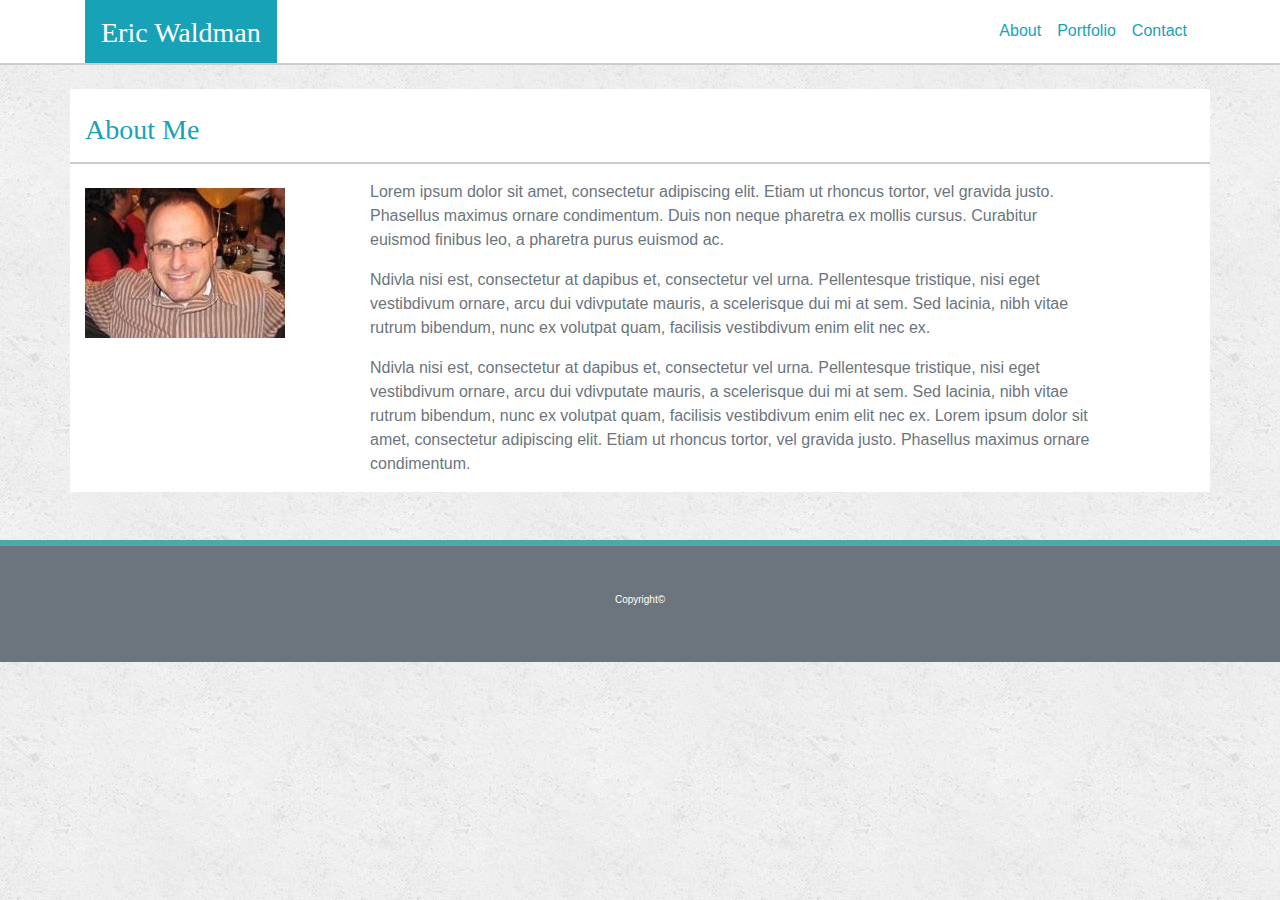
<file: index.html>
<!doctype html>
<html lang="en">
  <head>
    <!-- Required meta tags -->
    <meta charset="utf-8">
    <meta name="viewport" content="width=device-width, initial-scale=1, shrink-to-fit=no">

    <!-- Bootstrap CSS -->
    <link rel="stylesheet" href="https://maxcdn.bootstrapcdn.com/bootstrap/4.0.0/css/bootstrap.min.css" integrity="sha384-Gn5384xqQ1aoWXA+058RXPxPg6fy4IWvTNh0E263XmFcJlSAwiGgFAW/dAiS6JXm" crossorigin="anonymous">

    <title>Bootstrap-Portfolio</title>
  </head>

  <body style="background-image: url('assets/images/concrete_seamless.png');">
    <!-- Navigation -->
      <nav class="navbar bg-white text-info navbar-expand-sm mb-4 p-0" style="border-bottom: 2px #cccccc solid">
        <div class="container">
          <div class="navbar-brand bg-info pt-3"><h3 class="text-white px-3" style="font-family: serif;">Eric Waldman</h3></div>
          <div class="navbar-nav">
              <a class="nav-item nav-link active text-info" href="index.html">About</a>
              <a class="nav-item nav-link text-info" href="portfolio.html">Portfolio</a>
              <a class="nav-item nav-link text-info" href="contact.html">Contact</a>
          </div>
        </div> <!-- Nav container -->
      </nav>

    <section class="container bg-white mb-5">
      <div class="row">
        <div class="container text-info pt-4 pb-2" style="border-bottom: 2px #cccccc solid">
          <h3 style="font-family: serif;">About Me</h3>
        </div>
      </div>
      <div class="row">
        <div class="col-sm-12 col-lg-3 mt-4">
          <img src="assets/images/eric_2009_200x150.jpg" class="img-fluid rounded-0 float-left" alt="Handsome young man">
        </div>
        <div class="col-sm-12 col-lg-8 mt-3">
          <p class="text-secondary">  
              Lorem ipsum dolor sit amet, consectetur adipiscing elit. Etiam ut rhoncus tortor, vel gravida justo. Phasellus maximus ornare
              condimentum. Duis non neque pharetra ex mollis cursus. Curabitur euismod finibus leo, a pharetra purus euismod ac.
          </p>
          <p class="text-secondary">
              Ndivla nisi est, consectetur at dapibus et, consectetur vel urna. Pellentesque tristique, nisi eget vestibdivum ornare, arcu
              dui vdivputate mauris, a scelerisque dui mi at sem. Sed lacinia, nibh vitae rutrum bibendum, nunc ex volutpat quam, facilisis
              vestibdivum enim elit nec ex.
          </p>
          <p class="text-secondary">
              Ndivla nisi est, consectetur at dapibus et, consectetur vel urna. Pellentesque tristique, nisi eget vestibdivum ornare, arcu
              dui vdivputate mauris, a scelerisque dui mi at sem. Sed lacinia, nibh vitae rutrum bibendum, nunc ex volutpat quam, facilisis
              vestibdivum enim elit nec ex. Lorem ipsum dolor sit amet, consectetur adipiscing elit. Etiam ut rhoncus tortor, vel gravida
              justo. Phasellus maximus ornare condimentum.
          </p>
        </div>
      </div>
    </section>

    <footer class="nav bg-secondary text-white navbar-expand-sm" style="border-top: 6px #4aaaa5 solid;">
      <div class="container py-5">
        <div class="text-center">
          <h6 class="text-white" style=" font-size: 10px;">Copyright&copy;</h6>
        </div>
      </div>
    </footer>

    <!-- Optional JavaScript -->
    <!-- jQuery first, then Popper.js, then Bootstrap JS -->
    <script src="https://code.jquery.com/jquery-3.2.1.slim.min.js" integrity="sha384-KJ3o2DKtIkvYIK3UENzmM7KCkRr/rE9/Qpg6aAZGJwFDMVNA/GpGFF93hXpG5KkN" crossorigin="anonymous"></script>
    <script src="https://cdnjs.cloudflare.com/ajax/libs/popper.js/1.12.9/umd/popper.min.js" integrity="sha384-ApNbgh9B+Y1QKtv3Rn7W3mgPxhU9K/ScQsAP7hUibX39j7fakFPskvXusvfa0b4Q" crossorigin="anonymous"></script>
    <script src="https://maxcdn.bootstrapcdn.com/bootstrap/4.0.0/js/bootstrap.min.js" integrity="sha384-JZR6Spejh4U02d8jOt6vLEHfe/JQGiRRSQQxSfFWpi1MquVdAyjUar5+76PVCmYl" crossorigin="anonymous"></script>
  </body>
</html>
</file>
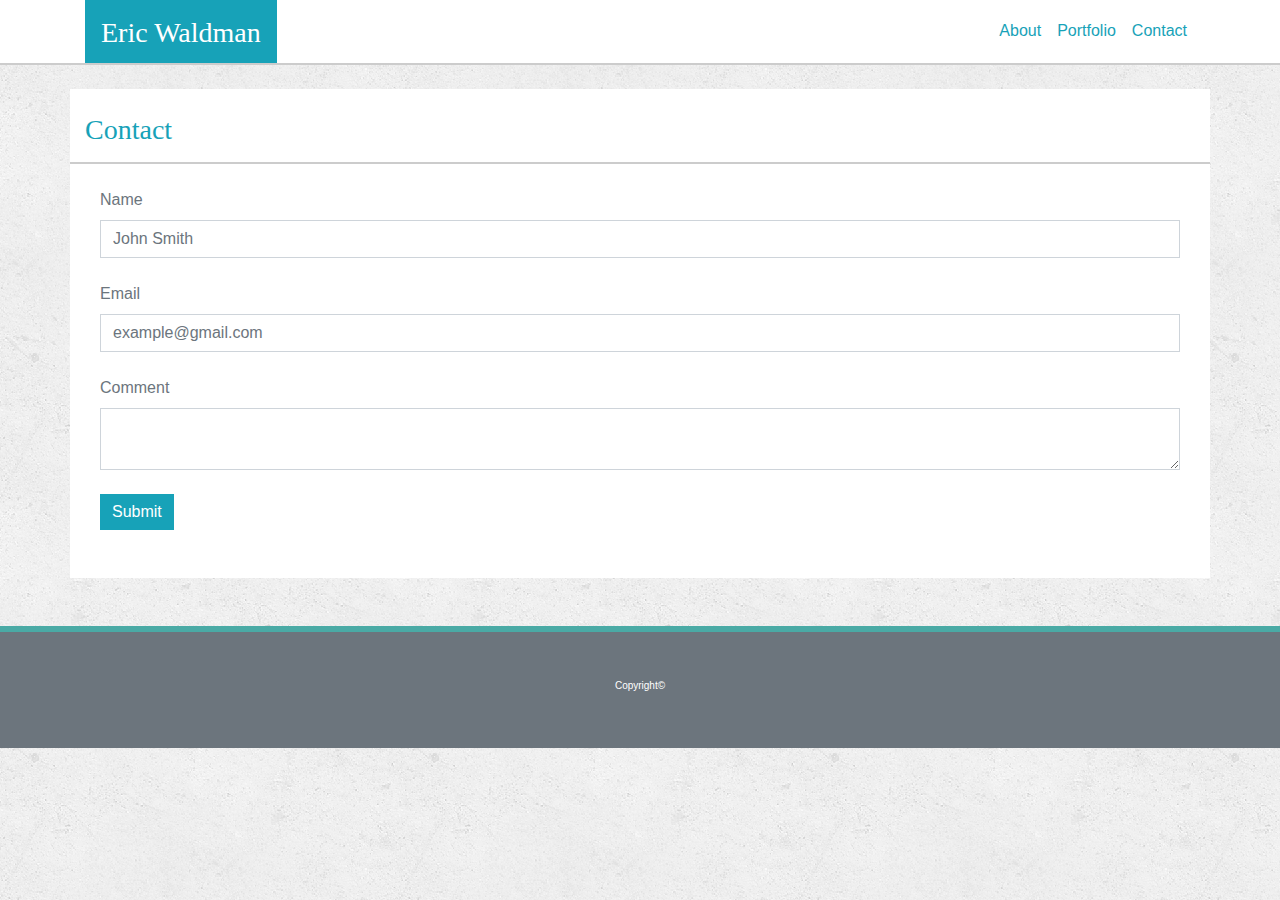
<file: contact.html>
<!doctype html>
<html lang="en">

<head>
    <!-- Required meta tags -->
    <meta charset="utf-8">
    <meta name="viewport" content="width=device-width, initial-scale=1, shrink-to-fit=no">

    <!-- Bootstrap CSS -->
    <link rel="stylesheet" href="https://maxcdn.bootstrapcdn.com/bootstrap/4.0.0/css/bootstrap.min.css" integrity="sha384-Gn5384xqQ1aoWXA+058RXPxPg6fy4IWvTNh0E263XmFcJlSAwiGgFAW/dAiS6JXm"
        crossorigin="anonymous">

    <title>Bootstrap-Portfolio</title>
</head>

<body style="background-image: url('assets/images/concrete_seamless.png');">
    <!-- Navigation -->
    <nav class="navbar bg-white text-info navbar-expand-sm mb-4 p-0" style="border-bottom: 2px #cccccc solid">
        <div class="container">
            <div class="navbar-brand bg-info pt-3">
                <h3 class="text-white px-3" style="font-family: serif;">Eric Waldman</h3>
            </div>
            <div class="navbar-nav">
                <a class="nav-item nav-link text-info" href="index.html">About</a>
                <a class="nav-item nav-link text-info" href="portfolio.html">Portfolio</a>
                <a class="nav-item nav-link active text-info" href="contact.html">Contact</a>
            </div>
        </div><!-- Nav container -->
    </nav>

    <section class="container bg-white mb-5">
    
    <div class="row">
        <div class="container text-info pt-4 pb-2" style="border-bottom: 2px #cccccc solid">
            <h3 style="font-family: serif;">Contact</h3>
        </div>
    </div>
        <!-- Form Inputs -->
        <form class="container">
            <div class="form-group">
                <label for="name" class="text-secondary mt-4">Name</label>
                <input type="text" class="form-control rounded-0" aria-describedby="emailHelp" placeholder="John Smith">
            </div>
            <div class="form-group">
                <label for="exampleInputEmail1" class="text-secondary mt-2">Email</label>
                <input type="email" class="form-control rounded-0" id="exampleInputEmail1" aria-describedby="emailHelp" placeholder="example@gmail.com">
            </div>
            <div class="form-group">
                <label for="comment" class="text-secondary mt-2">Comment</label>
                <textarea class="form-control rounded-0" aria-label="With textarea"></textarea>
            </div>
            <button type="submit" style="background-color: none; color: none" class="btn btn-primary bg-info text-white border-0 rounded-0 mt-2 mb-5">Submit</button>
        </form>

    </section>

    <footer class="nav bg-secondary text-white navbar-expand-sm" style="border-top: 6px #4aaaa5 solid;">
        <div class="container py-5">
            <div class="text-center">
                <h6 class="text-white" style=" font-size: 10px;">Copyright&copy;</h6>
            </div>
        </div>
    </footer>

    <!-- Optional JavaScript -->
    <!-- jQuery first, then Popper.js, then Bootstrap JS -->
    <script src="https://code.jquery.com/jquery-3.2.1.slim.min.js" integrity="sha384-KJ3o2DKtIkvYIK3UENzmM7KCkRr/rE9/Qpg6aAZGJwFDMVNA/GpGFF93hXpG5KkN"
        crossorigin="anonymous"></script>
    <script src="https://cdnjs.cloudflare.com/ajax/libs/popper.js/1.12.9/umd/popper.min.js" integrity="sha384-ApNbgh9B+Y1QKtv3Rn7W3mgPxhU9K/ScQsAP7hUibX39j7fakFPskvXusvfa0b4Q"
        crossorigin="anonymous"></script>
    <script src="https://maxcdn.bootstrapcdn.com/bootstrap/4.0.0/js/bootstrap.min.js" integrity="sha384-JZR6Spejh4U02d8jOt6vLEHfe/JQGiRRSQQxSfFWpi1MquVdAyjUar5+76PVCmYl"
        crossorigin="anonymous"></script>
</body>

</html>
</file>
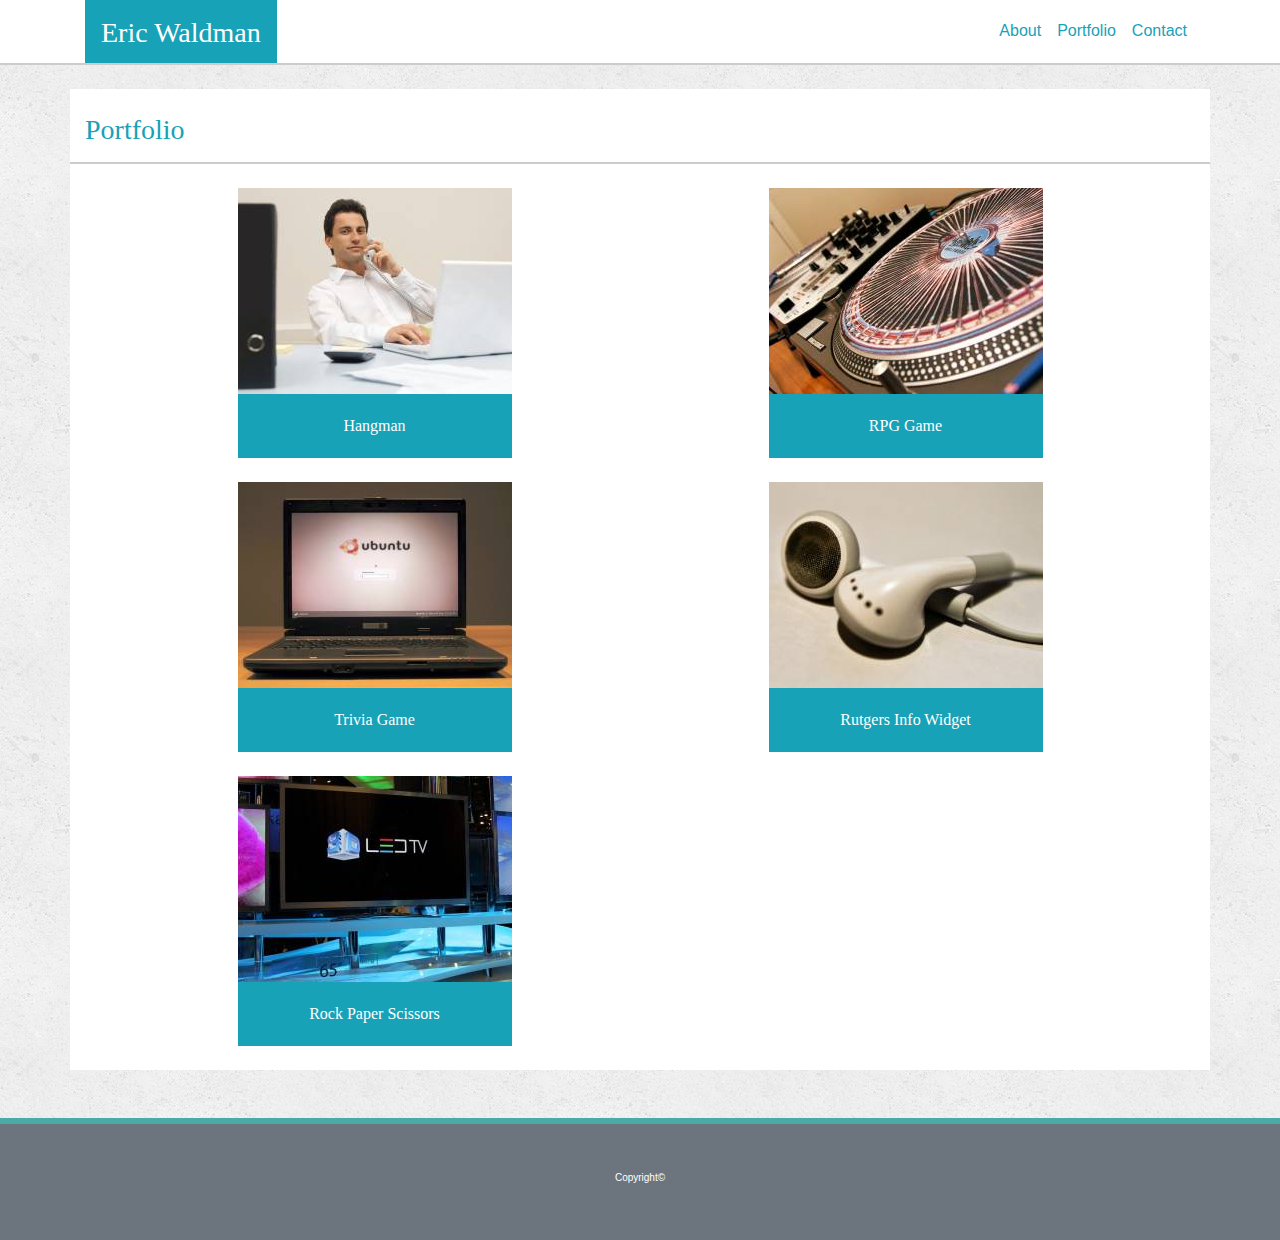
<file: portfolio.html>
<!doctype html>
<html lang="en">

<head>
    <!-- Required meta tags -->
    <meta charset="utf-8">
    <meta name="viewport" content="width=device-width, initial-scale=1, shrink-to-fit=no">

    <!-- Bootstrap CSS -->
    <link rel="stylesheet" href="https://maxcdn.bootstrapcdn.com/bootstrap/4.0.0/css/bootstrap.min.css" integrity="sha384-Gn5384xqQ1aoWXA+058RXPxPg6fy4IWvTNh0E263XmFcJlSAwiGgFAW/dAiS6JXm"
        crossorigin="anonymous">

    <title>Bootstrap-Portfolio</title>
</head>

<style>
    @media only screen and (max-width: 640px) {
        .mart {
            padding-top: 25px !IMPORTANT;
        }
    }
</style>

<body style="background-image: url('assets/images/concrete_seamless.png');">
    <!-- Navigation -->
    <nav class="navbar bg-white text-info navbar-expand-sm mb-4 p-0" style="border-bottom: 2px #cccccc solid">
        <div class="container">
            <div class="navbar-brand bg-info pt-3">
                <h3 class="text-white px-3" style="font-family: serif;">Eric Waldman</h3>
            </div>
            <div class="navbar-nav">
                <a class="nav-item nav-link text-info" href="index.html">About</a>
                <a class="nav-item nav-link active text-info" href="portfolio.html">Portfolio</a>
                <a class="nav-item nav-link text-info" href="contact.html">Contact</a>
            </div>
        </div><!-- Nav container -->
    </nav>

    <!-- Portfolio Images -->
    <section class="container bg-white mb-5">

    <div class="row">
        <div class="container text-info pt-4 pb-2" style="border-bottom: 2px #cccccc solid">
            <h3 style="font-family: serif;">Portfolio</h3>
        </div>
    </div>
        
    <div class="row m-4">
        <div class="col d-flex justify-content-center">
            <div class="card border-0" style="width: 274px;">
                <img class="card-img-top rounded-0" src="assets/images/business-q-c-274-206-7.jpg" alt="Man at desk">
                <div class="card-body bg-info">
                    <p class="card-text bg-info text-white text-center rounded-0" style="font-family: serif;">Hangman</p>
                </div>
            </div>
        </div>

        <div class="mart col d-flex justify-content-center">
            <div class="card border-0" style="width: 274px;">
                <img class="card-img-top rounded-0" src="assets/images/technics-q-c-274-206-2.jpg" alt="DJ's turn table">
                <div class="card-body bg-info">
                    <p class="card-text bg-info text-white text-center rounded-0" style="font-family: serif;">RPG Game</p>
                </div>
            </div>
        </div>
    </div>

    <div class="row m-4">
        <div class="col d-flex justify-content-center">
            <div class="card border-0" style="width: 274px;">
                <img class="card-img-top rounded-0" src="assets/images/technics-q-c-274-206-3.jpg" alt="Computer screen">
                <div class="card-body bg-info">
                    <p class="card-text text-white text-center rounded-0" style="font-family: serif;">Trivia Game</p>
                </div>
            </div>
        </div>
    
        <div class="mart col d-flex justify-content-center">
            <div class="card border-0" style="width: 274px;">
                <img class="card-img-top rounded-0" src="assets/images/technics-q-c-274-206-5.jpg" alt="Ear bud headphones">
                <div class="card-body bg-info">
                    <p class="card-text bg-info text-white text-center rounded-0" style="font-family: serif;">Rutgers Info Widget</p>
                </div>
            </div>
        </div>
    </div>

    <div class="row m-4">
        <div class="col-md-6 d-flex justify-content-center">
            <div class="card border-0" style="width: 274px;">
                <img class="card-img-top rounded-0" src="assets/images/technics-q-c-274-206-9.jpg" alt="Computer screen">
                <div class="card-body bg-info mb-4">
                    <p class="card-text bg-info text-white text-center rounded-0" style="font-family: serif;">Rock Paper Scissors</p>
                </div>
            </div>
        </div>
    </div>

    </section>
        
    <!-- Footer -->
    <footer class="nav bg-secondary text-white navbar-expand-sm" style="border-top: 6px #4aaaa5 solid;">
        <div class="container py-5">
            <div class="text-center">
                <h6 class="text-white" style=" font-size: 10px;">Copyright&copy;</h6>
            </div>
        </div>
    </footer>

    <!-- Optional JavaScript -->
    <!-- jQuery first, then Popper.js, then Bootstrap JS -->
    <script src="https://code.jquery.com/jquery-3.2.1.slim.min.js" integrity="sha384-KJ3o2DKtIkvYIK3UENzmM7KCkRr/rE9/Qpg6aAZGJwFDMVNA/GpGFF93hXpG5KkN"
        crossorigin="anonymous"></script>
    <script src="https://cdnjs.cloudflare.com/ajax/libs/popper.js/1.12.9/umd/popper.min.js" integrity="sha384-ApNbgh9B+Y1QKtv3Rn7W3mgPxhU9K/ScQsAP7hUibX39j7fakFPskvXusvfa0b4Q"
        crossorigin="anonymous"></script>
    <script src="https://maxcdn.bootstrapcdn.com/bootstrap/4.0.0/js/bootstrap.min.js" integrity="sha384-JZR6Spejh4U02d8jOt6vLEHfe/JQGiRRSQQxSfFWpi1MquVdAyjUar5+76PVCmYl"
        crossorigin="anonymous"></script>
</body>

</html>
</file>
